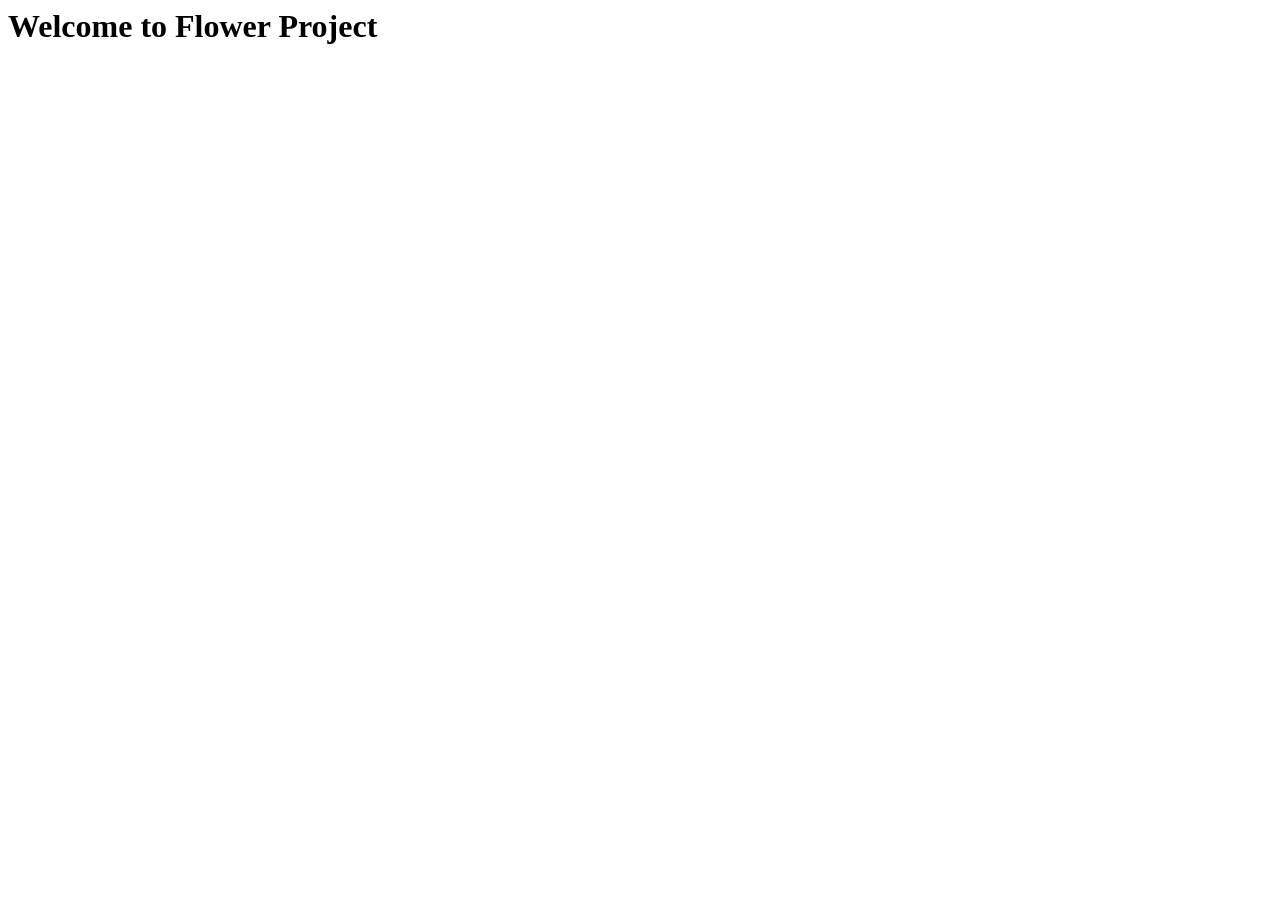
<file: index.html>
<html lang="en">
  <head>
    <meta charset="UTF-8" />
    <meta name="viewport" content="width=device-width, initial-scale=1.0" />
    <title>Document</title>
  </head>
  <body>
    <h1>Welcome to Flower Project</h1>
  </body>
</html>
</file>
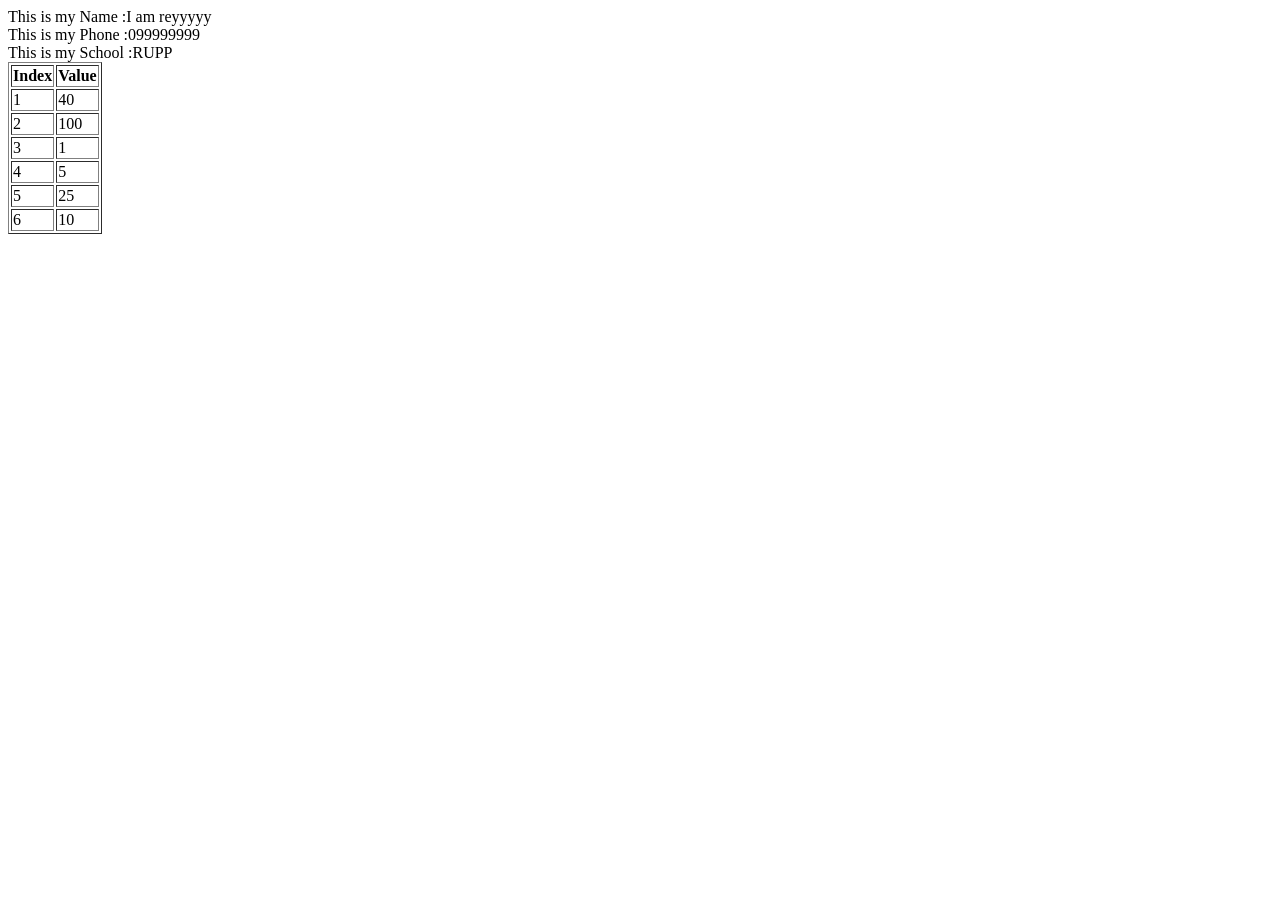
<file: Array-page02.html>
<html lang="en">
<head>
    <meta charset="UTF-8">
    <meta name="viewport" content="width=device-width, initial-scale=1.0">
    <title>page 02 have 2 exam</title>
</head>
<body>
    <p id="demo"></p>
    <script>
       /*var a = Array(40, 100, 1,5 ,25, 10);
        //var a = [40, 100, 1,5 ,25, 10];

        for(i=0; i<6;i++){
            document.write(a[i]+"   ");
        }*/

        class person{
            constructor(name){
                this.name=name;
                this.phone= "Your Phone ";
                this.school="Your school";
            }
            greet(){
                document.write("This is my" + this.name);
            }
        }
        class info extends person{
            constructor(name){
                super(name);
                this.phone = "099999999";
                this.school= "RUPP";
            }
            greet(){
                document.write("This is my Name :" + this.name);
                document.write("<br>This is my Phone :" + this.phone);
                document.write("<br>This is my School :" + this.school);
            }
        }

        let p = new info('I am reyyyyy');
            p.greet();

        
            var str = "<table border = 1>";
            str=str + "<tr><th>Index</th><th>Value</th></tr>";
            var a = new Array(40, 100, 1,5 ,25, 10);
            for(i=0;i<a.length;i++){
                str=str +"<tr><td>"+ (i+1) +"</td><td>" + a[i] + "</td></tr>";

            }
            str=str+"</table>";
            document.write(str);
      
      

            
    </script>
    
</body>
</html>
</file>
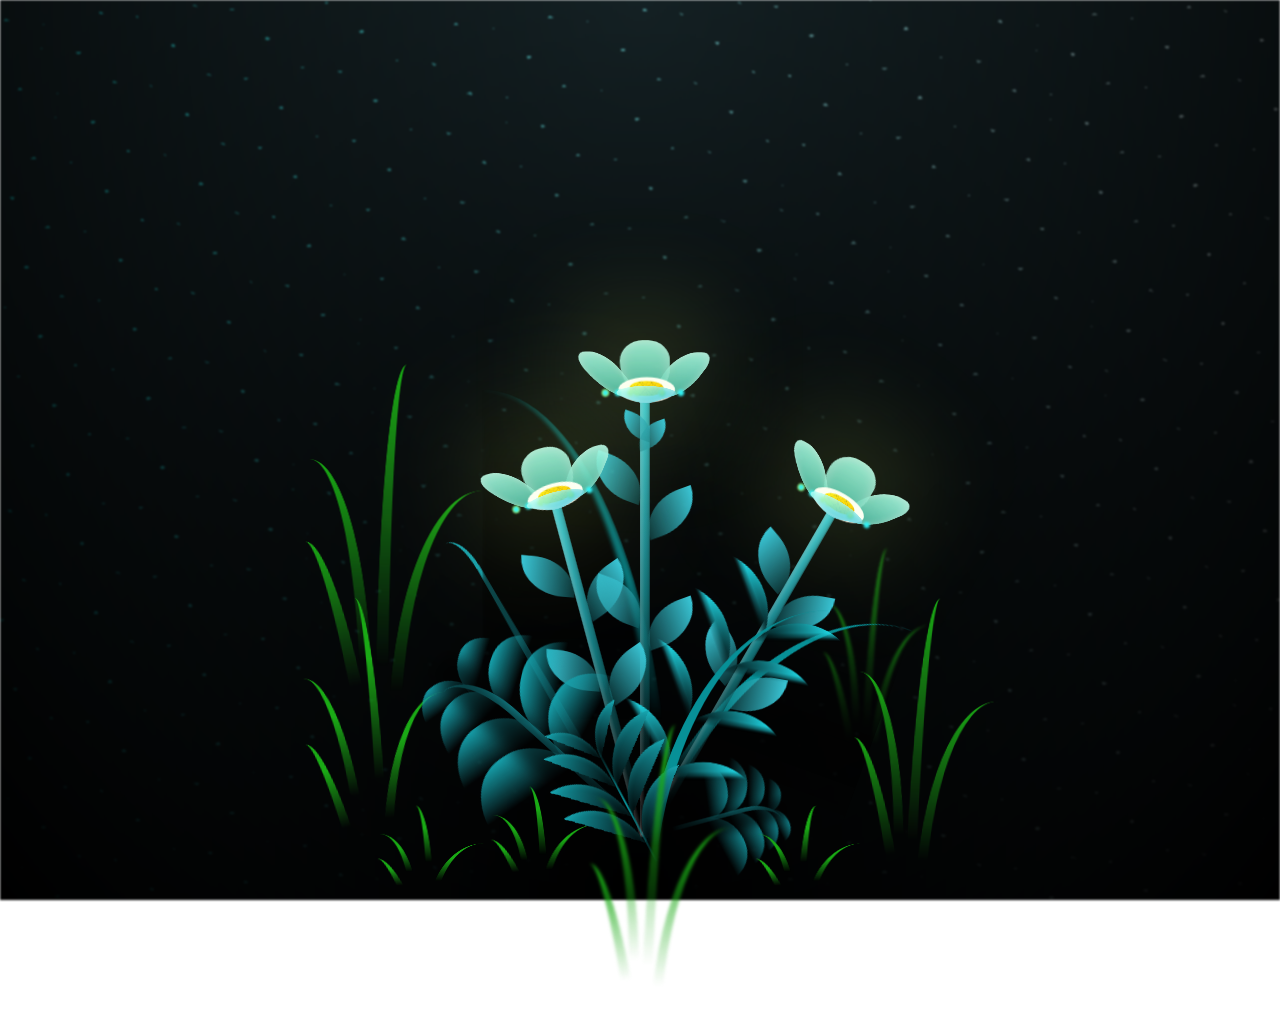
<file: flower.html>
<!-- Put THis For Git-->
<!DOCTYPE html>
<html lang="en">
  <head>
    <meta charset="UTF-8" />
    <meta name="viewport" content="width=device-width, initial-scale=1.0" />
    <link rel="stylesheet" href="flower.css" />
    <title>imissu</title>
  </head>

  <body class="not-loaded">
    <div class="night"></div>
    <div class="flowers">
      <div class="flower flower--1">
        <div class="flower__leafs flower__leafs--1">
          <div class="flower__leaf flower__leaf--1"></div>
          <div class="flower__leaf flower__leaf--2"></div>
          <div class="flower__leaf flower__leaf--3"></div>
          <div class="flower__leaf flower__leaf--4"></div>

          <div class="flower__white-circle"></div>

          <div class="flower__light flower__light--1"></div>
          <div class="flower__light flower__light--2"></div>
          <div class="flower__light flower__light--3"></div>
          <div class="flower__light flower__light--4"></div>
          <div class="flower__light flower__light--5"></div>
          <div class="flower__light flower__light--6"></div>
          <div class="flower__light flower__light--7"></div>
          <div class="flower__light flower__light--8"></div>
        </div>
        <div class="flower__line">
          <div class="flower__line__leaf flower__line__leaf--1"></div>
          <div class="flower__line__leaf flower__line__leaf--2"></div>
          <div class="flower__line__leaf flower__line__leaf--3"></div>
          <div class="flower__line__leaf flower__line__leaf--4"></div>
          <div class="flower__line__leaf flower__line__leaf--5"></div>
          <div class="flower__line__leaf flower__line__leaf--6"></div>
        </div>
      </div>

      <div class="flower flower--2">
        <div class="flower__leafs flower__leafs--2">
          <div class="flower__leaf flower__leaf--1"></div>
          <div class="flower__leaf flower__leaf--2"></div>
          <div class="flower__leaf flower__leaf--3"></div>
          <div class="flower__leaf flower__leaf--4"></div>
          <div class="flower__white-circle"></div>

          <div class="flower__light flower__light--1"></div>
          <div class="flower__light flower__light--2"></div>
          <div class="flower__light flower__light--3"></div>
          <div class="flower__light flower__light--4"></div>
          <div class="flower__light flower__light--5"></div>
          <div class="flower__light flower__light--6"></div>
          <div class="flower__light flower__light--7"></div>
          <div class="flower__light flower__light--8"></div>
        </div>
        <div class="flower__line">
          <div class="flower__line__leaf flower__line__leaf--1"></div>
          <div class="flower__line__leaf flower__line__leaf--2"></div>
          <div class="flower__line__leaf flower__line__leaf--3"></div>
          <div class="flower__line__leaf flower__line__leaf--4"></div>
        </div>
      </div>

      <div class="flower flower--3">
        <div class="flower__leafs flower__leafs--3">
          <div class="flower__leaf flower__leaf--1"></div>
          <div class="flower__leaf flower__leaf--2"></div>
          <div class="flower__leaf flower__leaf--3"></div>
          <div class="flower__leaf flower__leaf--4"></div>
          <div class="flower__white-circle"></div>

          <div class="flower__light flower__light--1"></div>
          <div class="flower__light flower__light--2"></div>
          <div class="flower__light flower__light--3"></div>
          <div class="flower__light flower__light--4"></div>
          <div class="flower__light flower__light--5"></div>
          <div class="flower__light flower__light--6"></div>
          <div class="flower__light flower__light--7"></div>
          <div class="flower__light flower__light--8"></div>
        </div>
        <div class="flower__line">
          <div class="flower__line__leaf flower__line__leaf--1"></div>
          <div class="flower__line__leaf flower__line__leaf--2"></div>
          <div class="flower__line__leaf flower__line__leaf--3"></div>
          <div class="flower__line__leaf flower__line__leaf--4"></div>
        </div>
      </div>

      <div class="grow-ans" style="--d: 1.2s">
        <div class="flower__g-long">
          <div class="flower__g-long__top"></div>
          <div class="flower__g-long__bottom"></div>
        </div>
      </div>

      <div class="growing-grass">
        <div class="flower__grass flower__grass--1">
          <div class="flower__grass--top"></div>
          <div class="flower__grass--bottom"></div>
          <div class="flower__grass__leaf flower__grass__leaf--1"></div>
          <div class="flower__grass__leaf flower__grass__leaf--2"></div>
          <div class="flower__grass__leaf flower__grass__leaf--3"></div>
          <div class="flower__grass__leaf flower__grass__leaf--4"></div>
          <div class="flower__grass__leaf flower__grass__leaf--5"></div>
          <div class="flower__grass__leaf flower__grass__leaf--6"></div>
          <div class="flower__grass__leaf flower__grass__leaf--7"></div>
          <div class="flower__grass__leaf flower__grass__leaf--8"></div>
          <div class="flower__grass__overlay"></div>
        </div>
      </div>

      <div class="growing-grass">
        <div class="flower__grass flower__grass--2">
          <div class="flower__grass--top"></div>
          <div class="flower__grass--bottom"></div>
          <div class="flower__grass__leaf flower__grass__leaf--1"></div>
          <div class="flower__grass__leaf flower__grass__leaf--2"></div>
          <div class="flower__grass__leaf flower__grass__leaf--3"></div>
          <div class="flower__grass__leaf flower__grass__leaf--4"></div>
          <div class="flower__grass__leaf flower__grass__leaf--5"></div>
          <div class="flower__grass__leaf flower__grass__leaf--6"></div>
          <div class="flower__grass__leaf flower__grass__leaf--7"></div>
          <div class="flower__grass__leaf flower__grass__leaf--8"></div>
          <div class="flower__grass__overlay"></div>
        </div>
      </div>

      <div class="grow-ans" style="--d: 2.4s">
        <div class="flower__g-right flower__g-right--1">
          <div class="leaf"></div>
        </div>
      </div>

      <div class="grow-ans" style="--d: 2.8s">
        <div class="flower__g-right flower__g-right--2">
          <div class="leaf"></div>
        </div>
      </div>

      <div class="grow-ans" style="--d: 2.8s">
        <div class="flower__g-front">
          <div
            class="flower__g-front__leaf-wrapper flower__g-front__leaf-wrapper--1"
          >
            <div class="flower__g-front__leaf"></div>
          </div>
          <div
            class="flower__g-front__leaf-wrapper flower__g-front__leaf-wrapper--2"
          >
            <div class="flower__g-front__leaf"></div>
          </div>
          <div
            class="flower__g-front__leaf-wrapper flower__g-front__leaf-wrapper--3"
          >
            <div class="flower__g-front__leaf"></div>
          </div>
          <div
            class="flower__g-front__leaf-wrapper flower__g-front__leaf-wrapper--4"
          >
            <div class="flower__g-front__leaf"></div>
          </div>
          <div
            class="flower__g-front__leaf-wrapper flower__g-front__leaf-wrapper--5"
          >
            <div class="flower__g-front__leaf"></div>
          </div>
          <div
            class="flower__g-front__leaf-wrapper flower__g-front__leaf-wrapper--6"
          >
            <div class="flower__g-front__leaf"></div>
          </div>
          <div
            class="flower__g-front__leaf-wrapper flower__g-front__leaf-wrapper--7"
          >
            <div class="flower__g-front__leaf"></div>
          </div>
          <div
            class="flower__g-front__leaf-wrapper flower__g-front__leaf-wrapper--8"
          >
            <div class="flower__g-front__leaf"></div>
          </div>
          <div class="flower__g-front__line"></div>
        </div>
      </div>

      <div class="grow-ans" style="--d: 3.2s">
        <div class="flower__g-fr">
          <div class="leaf"></div>
          <div class="flower__g-fr__leaf flower__g-fr__leaf--1"></div>
          <div class="flower__g-fr__leaf flower__g-fr__leaf--2"></div>
          <div class="flower__g-fr__leaf flower__g-fr__leaf--3"></div>
          <div class="flower__g-fr__leaf flower__g-fr__leaf--4"></div>
          <div class="flower__g-fr__leaf flower__g-fr__leaf--5"></div>
          <div class="flower__g-fr__leaf flower__g-fr__leaf--6"></div>
          <div class="flower__g-fr__leaf flower__g-fr__leaf--7"></div>
          <div class="flower__g-fr__leaf flower__g-fr__leaf--8"></div>
        </div>
      </div>

      <div class="long-g long-g--0">
        <div class="grow-ans" style="--d: 3s">
          <div class="leaf leaf--0"></div>
        </div>
        <div class="grow-ans" style="--d: 2.2s">
          <div class="leaf leaf--1"></div>
        </div>
        <div class="grow-ans" style="--d: 3.4s">
          <div class="leaf leaf--2"></div>
        </div>
        <div class="grow-ans" style="--d: 3.6s">
          <div class="leaf leaf--3"></div>
        </div>
      </div>

      <div class="long-g long-g--1">
        <div class="grow-ans" style="--d: 3.6s">
          <div class="leaf leaf--0"></div>
        </div>
        <div class="grow-ans" style="--d: 3.8s">
          <div class="leaf leaf--1"></div>
        </div>
        <div class="grow-ans" style="--d: 4s">
          <div class="leaf leaf--2"></div>
        </div>
        <div class="grow-ans" style="--d: 4.2s">
          <div class="leaf leaf--3"></div>
        </div>
      </div>

      <div class="long-g long-g--2">
        <div class="grow-ans" style="--d: 4s">
          <div class="leaf leaf--0"></div>
        </div>
        <div class="grow-ans" style="--d: 4.2s">
          <div class="leaf leaf--1"></div>
        </div>
        <div class="grow-ans" style="--d: 4.4s">
          <div class="leaf leaf--2"></div>
        </div>
        <div class="grow-ans" style="--d: 4.6s">
          <div class="leaf leaf--3"></div>
        </div>
      </div>

      <div class="long-g long-g--3">
        <div class="grow-ans" style="--d: 4s">
          <div class="leaf leaf--0"></div>
        </div>
        <div class="grow-ans" style="--d: 4.2s">
          <div class="leaf leaf--1"></div>
        </div>
        <div class="grow-ans" style="--d: 3s">
          <div class="leaf leaf--2"></div>
        </div>
        <div class="grow-ans" style="--d: 3.6s">
          <div class="leaf leaf--3"></div>
        </div>
      </div>

      <div class="long-g long-g--4">
        <div class="grow-ans" style="--d: 4s">
          <div class="leaf leaf--0"></div>
        </div>
        <div class="grow-ans" style="--d: 4.2s">
          <div class="leaf leaf--1"></div>
        </div>
        <div class="grow-ans" style="--d: 3s">
          <div class="leaf leaf--2"></div>
        </div>
        <div class="grow-ans" style="--d: 3.6s">
          <div class="leaf leaf--3"></div>
        </div>
      </div>

      <div class="long-g long-g--5">
        <div class="grow-ans" style="--d: 4s">
          <div class="leaf leaf--0"></div>
        </div>
        <div class="grow-ans" style="--d: 4.2s">
          <div class="leaf leaf--1"></div>
        </div>
        <div class="grow-ans" style="--d: 3s">
          <div class="leaf leaf--2"></div>
        </div>
        <div class="grow-ans" style="--d: 3.6s">
          <div class="leaf leaf--3"></div>
        </div>
      </div>

      <div class="long-g long-g--6">
        <div class="grow-ans" style="--d: 4.2s">
          <div class="leaf leaf--0"></div>
        </div>
        <div class="grow-ans" style="--d: 4.4s">
          <div class="leaf leaf--1"></div>
        </div>
        <div class="grow-ans" style="--d: 4.6s">
          <div class="leaf leaf--2"></div>
        </div>
        <div class="grow-ans" style="--d: 4.8s">
          <div class="leaf leaf--3"></div>
        </div>
      </div>

      <div class="long-g long-g--7">
        <div class="grow-ans" style="--d: 3s">
          <div class="leaf leaf--0"></div>
        </div>
        <div class="grow-ans" style="--d: 3.2s">
          <div class="leaf leaf--1"></div>
        </div>
        <div class="grow-ans" style="--d: 3.5s">
          <div class="leaf leaf--2"></div>
        </div>
        <div class="grow-ans" style="--d: 3.6s">
          <div class="leaf leaf--3"></div>
        </div>
      </div>
    </div>
    <script src="flower.js"></script>
  </body>
</html>
</file>
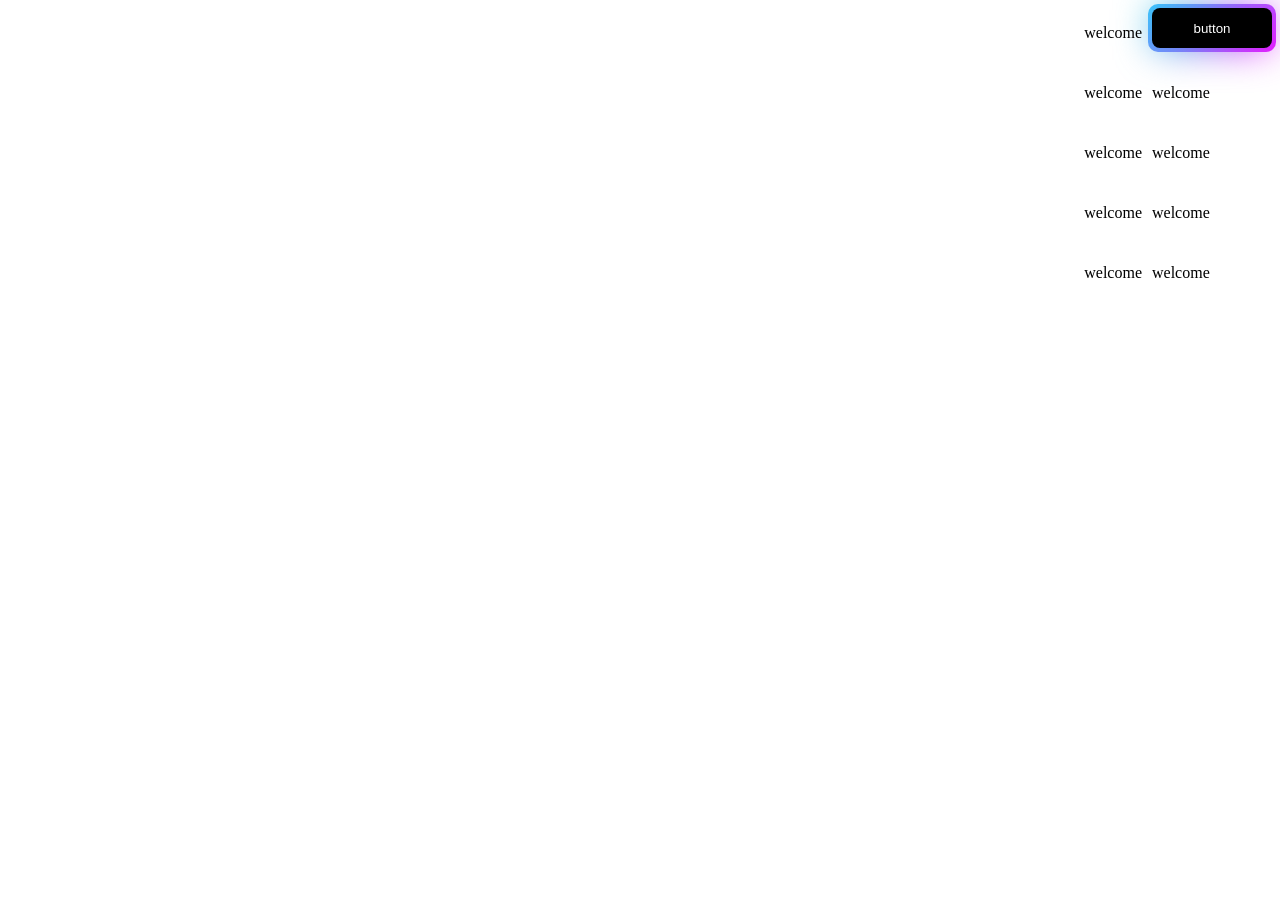
<file: testing.html>
<html lang="en">
<head>
    <meta charset="UTF-8">
    <meta name="viewport" content="width=device-width, initial-scale=1.0">
    <title>Document</title>
    <link rel="stylesheet" href="style.css">
</head>
<body>
    <div class="parent">
        <div class="div1">
            <p>welcome</p>
        </div>
        <div class="div2"> 
            <button class="button">
                button
            </button>
        </div>
        <div class="div3"><p>welcome</p> </div>
        <div class="div4"><p>welcome</p> </div>
        <div class="div5"><p>welcome</p> </div>
        <div class="div6"><p>welcome</p> </div>
        <div class="div7"><p>welcome</p> </div>
        <div class="div8"><p>welcome</p> </div>
        <div class="div9"><p>welcome</p> </div>
        <div class="div10"> <p>welcome</p></div>
        </div>
</body>
</html>
</file>
<file: flower.css>
@import url('https://fonts.googleapis.com/css2?family=Poppins:wght@200;400;500;600;700&family=Rubik:wght@300;400;500;600;700;800&display=swap');

*,
*::after,
*::before {
  padding: 0;
  margin: 0;
  box-sizing: border-box;
}

:root {
  --dark-color: #000000;
}

body {
  display: flex;
  align-items: flex-end;
  justify-content: center;
  min-height: 100vh;
  overflow: hidden;
  perspective: 1000px;
  color: white;
  font-size:clamp(1.5rem, 2rem, 3rem);
    font-weight: 700;
    font-family: 'Poppins', sans-serif;
}


@keyframes glow{
    0%, 100%{
        color: white;
        text-shadow: 0 0 22px rgb(43, 248, 255) , 0 0 70px rgb(0, 255, 255)
    }
    10%, 90%{
        color:rgb(27, 27, 27);
        text-shadow: none;
    }
}

.night {
  position: fixed;
  left: 50%;
  top: 0;
  transform: translateX(-50%);
  width: 100%;
  height: 100%;
  filter: blur(0.1vmin);
  background-image: radial-gradient(ellipse at top, transparent 0%, var(--dark-color)), radial-gradient(ellipse at bottom, var(--dark-color), rgba(145, 233, 255, 0.2)), repeating-linear-gradient(220deg, black 0px, black 19px, transparent 19px, transparent 22px), repeating-linear-gradient(189deg, black 0px, black 19px, transparent 19px, transparent 22px), repeating-linear-gradient(148deg, black 0px, black 19px, transparent 19px, transparent 22px), linear-gradient(90deg, #00fffa, #f0f0f0);
}

.flowers {
  position: relative;
  transform: scale(0.7);
}

.flower {
  position: absolute;
  bottom: 10vmin;
  transform-origin: bottom center;
  z-index: 10;
  --fl-speed: 0.8s;
}
.flower--1 {
  animation: moving-flower-1 4s linear infinite;
}
.flower--1 .flower__line {
  height: 70vmin;
  animation-delay: 0.3s;
}
.flower--1 .flower__line__leaf--1 {
  animation: blooming-leaf-right var(--fl-speed) 1.6s backwards;
}
.flower--1 .flower__line__leaf--2 {
  animation: blooming-leaf-right var(--fl-speed) 1.4s backwards;
}
.flower--1 .flower__line__leaf--3 {
  animation: blooming-leaf-left var(--fl-speed) 1.2s backwards;
}
.flower--1 .flower__line__leaf--4 {
  animation: blooming-leaf-left var(--fl-speed) 1s backwards;
}
.flower--1 .flower__line__leaf--5 {
  animation: blooming-leaf-right var(--fl-speed) 1.8s backwards;
}
.flower--1 .flower__line__leaf--6 {
  animation: blooming-leaf-left var(--fl-speed) 2s backwards;
}
.flower--2 {
  left: 50%;
  transform: rotate(30deg);
  animation: moving-flower-2 4s linear infinite;
}
.flower--2 .flower__line {
  height: 60vmin;
  animation-delay: 0.8s;
}
.flower--2 .flower__line__leaf--1 {
  animation: blooming-leaf-right var(--fl-speed) 1.9s backwards;
}
.flower--2 .flower__line__leaf--2 {
  animation: blooming-leaf-right var(--fl-speed) 1.7s backwards;
}
.flower--2 .flower__line__leaf--3 {
  animation: blooming-leaf-left var(--fl-speed) 1.5s backwards;
}
.flower--2 .flower__line__leaf--4 {
  animation: blooming-leaf-left var(--fl-speed) 1.3s backwards;
}
.flower--3 {
  left: 50%;
  transform: rotate(-15deg);
  animation: moving-flower-3 4s linear infinite;
}
.flower--3 .flower__line {
  animation-delay: 0.9s;
}
.flower--3 .flower__line__leaf--1 {
  animation: blooming-leaf-right var(--fl-speed) 2.5s backwards;
}
.flower--3 .flower__line__leaf--2 {
  animation: blooming-leaf-right var(--fl-speed) 2.3s backwards;
}
.flower--3 .flower__line__leaf--3 {
  animation: blooming-leaf-left var(--fl-speed) 2.1s backwards;
}
.flower--3 .flower__line__leaf--4 {
  animation: blooming-leaf-left var(--fl-speed) 1.9s backwards;
}
.flower__leafs {
  position: relative;
  animation: blooming-flower 2s backwards;
}
.flower__leafs--1 {
  animation-delay: 1.1s;
}
.flower__leafs--2 {
  animation-delay: 1.4s;
}
.flower__leafs--3 {
  animation-delay: 1.7s;
}
.flower__leafs::after {
  content: "";
  position: absolute;
  left: 0;
  top: 0;
  transform: translate(-50%, -100%);
  width: 8vmin;
  height: 8vmin;
  background-color: #e4ff6b;
  filter: blur(10vmin);
}
.flower__leaf {
  position: absolute;
  bottom: 0;
  left: 50%;
  width: 8vmin;
  height: 11vmin;
  border-radius: 51% 49% 47% 53%/44% 45% 55% 69%;
  background-color: #70e665;
  background-image: linear-gradient(to top, #40bbab, #a7ffee);
  transform-origin: bottom center;
  opacity: 0.9;
  box-shadow: inset 0 0 2vmin rgba(255, 255, 255, 0.5);
}
.flower__leaf--1 {
  transform: translate(-10%, 1%) rotateY(40deg) rotateX(-50deg);
}
.flower__leaf--2 {
  transform: translate(-50%, -4%) rotateX(40deg);
}
.flower__leaf--3 {
  transform: translate(-90%, 0%) rotateY(45deg) rotateX(50deg);
}
.flower__leaf--4 {
  width: 8vmin;
  height: 8vmin;
  transform-origin: bottom left;
  border-radius: 4vmin 10vmin 4vmin 4vmin;
  transform: translate(0%, 18%) rotateX(70deg) rotate(-43deg);
  background-image: linear-gradient(to top, #39c6d6, #a7ffee);
  z-index: 1;
  opacity: 0.8;
}
.flower__white-circle {
  position: absolute;
  left: -3.5vmin;
  top: -3vmin;
  width: 9vmin;
  height: 4vmin;
  border-radius: 50%;
  background-color: #fff;
}
.flower__white-circle::after {
  content: "";
  position: absolute;
  left: 50%;
  top: 45%;
  transform: translate(-50%, -50%);
  width: 60%;
  height: 60%;
  border-radius: inherit;
  background-image: repeating-linear-gradient(135deg, rgba(0, 0, 0, 0.03) 0px, rgba(0, 0, 0, 0.03) 1px, transparent 1px, transparent 12px), repeating-linear-gradient(45deg, rgba(0, 0, 0, 0.03) 0px, rgba(0, 0, 0, 0.03) 1px, transparent 1px, transparent 12px), repeating-linear-gradient(67.5deg, rgba(0, 0, 0, 0.03) 0px, rgba(0, 0, 0, 0.03) 1px, transparent 1px, transparent 12px), repeating-linear-gradient(135deg, rgba(0, 0, 0, 0.03) 0px, rgba(0, 0, 0, 0.03) 1px, transparent 1px, transparent 12px), repeating-linear-gradient(45deg, rgba(0, 0, 0, 0.03) 0px, rgba(0, 0, 0, 0.03) 1px, transparent 1px, transparent 12px), repeating-linear-gradient(112.5deg, rgba(0, 0, 0, 0.03) 0px, rgba(0, 0, 0, 0.03) 1px, transparent 1px, transparent 12px), repeating-linear-gradient(112.5deg, rgba(0, 0, 0, 0.03) 0px, rgba(0, 0, 0, 0.03) 1px, transparent 1px, transparent 12px), repeating-linear-gradient(45deg, rgba(0, 0, 0, 0.03) 0px, rgba(0, 0, 0, 0.03) 1px, transparent 1px, transparent 12px), repeating-linear-gradient(22.5deg, rgba(0, 0, 0, 0.03) 0px, rgba(0, 0, 0, 0.03) 1px, transparent 1px, transparent 12px), repeating-linear-gradient(45deg, rgba(0, 0, 0, 0.03) 0px, rgba(0, 0, 0, 0.03) 1px, transparent 1px, transparent 12px), repeating-linear-gradient(22.5deg, rgba(0, 0, 0, 0.03) 0px, rgba(0, 0, 0, 0.03) 1px, transparent 1px, transparent 12px), repeating-linear-gradient(135deg, rgba(0, 0, 0, 0.03) 0px, rgba(0, 0, 0, 0.03) 1px, transparent 1px, transparent 12px), repeating-linear-gradient(157.5deg, rgba(0, 0, 0, 0.03) 0px, rgba(0, 0, 0, 0.03) 1px, transparent 1px, transparent 12px), repeating-linear-gradient(67.5deg, rgba(0, 0, 0, 0.03) 0px, rgba(0, 0, 0, 0.03) 1px, transparent 1px, transparent 12px), repeating-linear-gradient(67.5deg, rgba(0, 0, 0, 0.03) 0px, rgba(0, 0, 0, 0.03) 1px, transparent 1px, transparent 12px), linear-gradient(90deg, #ffeb12, #ffce00);
}
.flower__line {
  height: 55vmin;
  width: 1.5vmin;
  background-image: linear-gradient(to left, rgba(0, 0, 0, 0.2), transparent, rgba(255, 255, 255, 0.2)), linear-gradient(to top, transparent 10%, #14757a, #39c6d6);
  box-shadow: inset 0 0 2px rgba(0, 0, 0, 0.5);
  animation: grow-flower-tree 4s backwards;
}
.flower__line__leaf {
  --w: 7vmin;
  --h: calc(var(--w) + 2vmin);
  position: absolute;
  top: 20%;
  left: 90%;
  width: var(--w);
  height: var(--h);
  border-top-right-radius: var(--h);
  border-bottom-left-radius: var(--h);
  background-image: linear-gradient(to top, rgba(20, 117, 122, 0.4), #39c6d6);
}
.flower__line__leaf--1 {
  transform: rotate(70deg) rotateY(30deg);
}
.flower__line__leaf--2 {
  top: 45%;
  transform: rotate(70deg) rotateY(30deg);
}
.flower__line__leaf--3, .flower__line__leaf--4, .flower__line__leaf--6 {
  border-top-right-radius: 0;
  border-bottom-left-radius: 0;
  border-top-left-radius: var(--h);
  border-bottom-right-radius: var(--h);
  left: -460%;
  top: 12%;
  transform: rotate(-70deg) rotateY(30deg);
}
.flower__line__leaf--4 {
  top: 40%;
}
.flower__line__leaf--5 {
  top: 0;
  transform-origin: left;
  transform: rotate(70deg) rotateY(30deg) scale(0.6);
}
.flower__line__leaf--6 {
  top: -2%;
  left: -450%;
  transform-origin: right;
  transform: rotate(-70deg) rotateY(30deg) scale(0.6);
}
.flower__light {
  position: absolute;
  bottom: 0vmin;
  width: 1vmin;
  height: 1vmin;
  background-color: #fffb00;
  border-radius: 50%;
  filter: blur(0.2vmin);
  animation: light-ans 4s linear infinite backwards;
}
.flower__light:nth-child(odd) {
  background-color: #23f0ff;
}
.flower__light--1 {
  left: -2vmin;
  animation-delay: 1s;
}
.flower__light--2 {
  left: 3vmin;
  animation-delay: 0.5s;
}
.flower__light--3 {
  left: -6vmin;
  animation-delay: 0.3s;
}
.flower__light--4 {
  left: 6vmin;
  animation-delay: 0.9s;
}
.flower__light--5 {
  left: -1vmin;
  animation-delay: 1.5s;
}
.flower__light--6 {
  left: -4vmin;
  animation-delay: 3s;
}
.flower__light--7 {
  left: 3vmin;
  animation-delay: 2s;
}
.flower__light--8 {
  left: -6vmin;
  animation-delay: 3.5s;
}
.flower__grass {
  --c: #159faa;
  --line-w: 1.5vmin;
  position: absolute;
  bottom: 12vmin;
  left: -7vmin;
  display: flex;
  flex-direction: column;
  align-items: flex-end;
  z-index: 20;
  transform-origin: bottom center;
  transform: rotate(-48deg) rotateY(40deg);
}
.flower__grass--1 {
  animation: moving-grass 2s linear infinite;
}
.flower__grass--2 {
  left: 2vmin;
  bottom: 10vmin;
  transform: scale(0.5) rotate(75deg) rotateX(10deg) rotateY(-200deg);
  opacity: 0.8;
  z-index: 0;
  animation: moving-grass--2 1.5s linear infinite;
}
.flower__grass--top {
  width: 7vmin;
  height: 10vmin;
  border-top-right-radius: 100%;
  border-right: var(--line-w) solid var(--c);
  transform-origin: bottom center;
  transform: rotate(-2deg);
}
.flower__grass--bottom {
  margin-top: -2px;
  width: var(--line-w);
  height: 25vmin;
  background-image: linear-gradient(to top, transparent, var(--c));
}
.flower__grass__leaf {
  --size: 10vmin;
  position: absolute;
  width: calc(var(--size) * 2.1);
  height: var(--size);
  border-top-left-radius: var(--size);
  border-top-right-radius: var(--size);
  background-image: linear-gradient(to top, transparent, transparent 30%, var(--c));
  z-index: 100;
}
.flower__grass__leaf--1 {
  top: -6%;
  left: 30%;
  --size: 6vmin;
  transform: rotate(-20deg);
  animation: growing-grass-ans--1 2s 2.6s backwards;
}
@keyframes growing-grass-ans--1 {
  0% {
    transform-origin: bottom left;
    transform: rotate(-20deg) scale(0);
  }
}
.flower__grass__leaf--2 {
  top: -5%;
  left: -110%;
  --size: 6vmin;
  transform: rotate(10deg);
  animation: growing-grass-ans--2 2s 2.4s linear backwards;
}
@keyframes growing-grass-ans--2 {
  0% {
    transform-origin: bottom right;
    transform: rotate(10deg) scale(0);
  }
}
.flower__grass__leaf--3 {
  top: 5%;
  left: 60%;
  --size: 8vmin;
  transform: rotate(-18deg) rotateX(-20deg);
  animation: growing-grass-ans--3 2s 2.2s linear backwards;
}
@keyframes growing-grass-ans--3 {
  0% {
    transform-origin: bottom left;
    transform: rotate(-18deg) rotateX(-20deg) scale(0);
  }
}
.flower__grass__leaf--4 {
  top: 6%;
  left: -135%;
  --size: 8vmin;
  transform: rotate(2deg);
  animation: growing-grass-ans--4 2s 2s linear backwards;
}
@keyframes growing-grass-ans--4 {
  0% {
    transform-origin: bottom right;
    transform: rotate(2deg) scale(0);
  }
}
.flower__grass__leaf--5 {
  top: 20%;
  left: 60%;
  --size: 10vmin;
  transform: rotate(-24deg) rotateX(-20deg);
  animation: growing-grass-ans--5 2s 1.8s linear backwards;
}
@keyframes growing-grass-ans--5 {
  0% {
    transform-origin: bottom left;
    transform: rotate(-24deg) rotateX(-20deg) scale(0);
  }
}
.flower__grass__leaf--6 {
  top: 22%;
  left: -180%;
  --size: 10vmin;
  transform: rotate(10deg);
  animation: growing-grass-ans--6 2s 1.6s linear backwards;
}
@keyframes growing-grass-ans--6 {
  0% {
    transform-origin: bottom right;
    transform: rotate(10deg) scale(0);
  }
}
.flower__grass__leaf--7 {
  top: 39%;
  left: 70%;
  --size: 10vmin;
  transform: rotate(-10deg);
  animation: growing-grass-ans--7 2s 1.4s linear backwards;
}
@keyframes growing-grass-ans--7 {
  0% {
    transform-origin: bottom left;
    transform: rotate(-10deg) scale(0);
  }
}
.flower__grass__leaf--8 {
  top: 40%;
  left: -215%;
  --size: 11vmin;
  transform: rotate(10deg);
  animation: growing-grass-ans--8 2s 1.2s linear backwards;
}
@keyframes growing-grass-ans--8 {
  0% {
    transform-origin: bottom right;
    transform: rotate(10deg) scale(0);
  }
}
.flower__grass__overlay {
  position: absolute;
  top: -10%;
  right: 0%;
  width: 100%;
  height: 100%;
  background-color: rgba(0, 0, 0, 0.6);
  filter: blur(1.5vmin);
  z-index: 100;
}
.flower__g-long {
  --w: 2vmin;
  --h: 6vmin;
  --c: #159faa;
  position: absolute;
  bottom: 10vmin;
  left: -3vmin;
  transform-origin: bottom center;
  transform: rotate(-30deg) rotateY(-20deg);
  display: flex;
  flex-direction: column;
  align-items: flex-end;
  animation: flower-g-long-ans 3s linear infinite;
}
@keyframes flower-g-long-ans {
  0%, 100% {
    transform: rotate(-30deg) rotateY(-20deg);
  }
  50% {
    transform: rotate(-32deg) rotateY(-20deg);
  }
}
.flower__g-long__top {
  top: calc(var(--h) * -1);
  width: calc(var(--w) + 1vmin);
  height: var(--h);
  border-top-right-radius: 100%;
  border-right: 0.7vmin solid var(--c);
  transform: translate(-0.7vmin, 1vmin);
}
.flower__g-long__bottom {
  width: var(--w);
  height: 50vmin;
  transform-origin: bottom center;
  background-image: linear-gradient(to top, transparent 30%, var(--c));
  box-shadow: inset 0 0 2px rgba(0, 0, 0, 0.5);
  clip-path: polygon(35% 0, 65% 1%, 100% 100%, 0% 100%);
}
.flower__g-right {
  position: absolute;
  bottom: 6vmin;
  left: -2vmin;
  transform-origin: bottom left;
  transform: rotate(20deg);
}
.flower__g-right .leaf {
  width: 30vmin;
  height: 50vmin;
  border-top-left-radius: 100%;
  border-left: 2vmin solid #079097;
  background-image: linear-gradient(to bottom, transparent, var(--dark-color) 60%);
  mask-image: linear-gradient(to top, transparent 30%, #079097 60%);
}
.flower__g-right--1 {
  animation: flower-g-right-ans 2.5s linear infinite;
}
.flower__g-right--2 {
  left: 5vmin;
  transform: rotateY(-180deg);
  animation: flower-g-right-ans--2 3s linear infinite;
}
.flower__g-right--2 .leaf {
  height: 75vmin;
  filter: blur(0.3vmin);
  opacity: 0.8;
}
@keyframes flower-g-right-ans {
  0%, 100% {
    transform: rotate(20deg);
  }
  50% {
    transform: rotate(24deg) rotateX(-20deg);
  }
}
@keyframes flower-g-right-ans--2 {
  0%, 100% {
    transform: rotateY(-180deg) rotate(0deg) rotateX(-20deg);
  }
  50% {
    transform: rotateY(-180deg) rotate(6deg) rotateX(-20deg);
  }
}
.flower__g-front {
  position: absolute;
  bottom: 6vmin;
  left: 2.5vmin;
  z-index: 100;
  transform-origin: bottom center;
  transform: rotate(-28deg) rotateY(30deg) scale(1.04);
  animation: flower__g-front-ans 2s linear infinite;
}
@keyframes flower__g-front-ans {
  0%, 100% {
    transform: rotate(-28deg) rotateY(30deg) scale(1.04);
  }
  50% {
    transform: rotate(-35deg) rotateY(40deg) scale(1.04);
  }
}
.flower__g-front__line {
  width: 0.3vmin;
  height: 20vmin;
  background-image: linear-gradient(to top, transparent, #079097, transparent 100%);
  position: relative;
}
.flower__g-front__leaf-wrapper {
  position: absolute;
  top: 0;
  left: 0;
  transform-origin: bottom left;
  transform: rotate(10deg);
}
.flower__g-front__leaf-wrapper:nth-child(even) {
  left: 0vmin;
  transform: rotateY(-180deg) rotate(5deg);
  animation: flower__g-front__leaf-left-ans 1s ease-in backwards;
}
.flower__g-front__leaf-wrapper:nth-child(odd) {
  animation: flower__g-front__leaf-ans 1s ease-in backwards;
}
.flower__g-front__leaf-wrapper--1 {
  top: -8vmin;
  transform: scale(0.7);
  animation: flower__g-front__leaf-ans 1s 5.5s ease-in backwards !important;
}
.flower__g-front__leaf-wrapper--2 {
  top: -8vmin;
  transform: rotateY(-180deg) scale(0.7) !important;
  animation: flower__g-front__leaf-left-ans-2 1s 4.6s ease-in backwards !important;
}
.flower__g-front__leaf-wrapper--3 {
  top: -3vmin;
  animation: flower__g-front__leaf-ans 1s 4.6s ease-in backwards;
}
.flower__g-front__leaf-wrapper--4 {
  top: -3vmin;
  transform: rotateY(-180deg) scale(0.9) !important;
  animation: flower__g-front__leaf-left-ans-2 1s 4.6s ease-in backwards !important;
}
@keyframes flower__g-front__leaf-left-ans-2 {
  0% {
    transform: rotateY(-180deg) scale(0);
  }
}
.flower__g-front__leaf-wrapper--5, .flower__g-front__leaf-wrapper--6 {
  top: 2vmin;
}
.flower__g-front__leaf-wrapper--7, .flower__g-front__leaf-wrapper--8 {
  top: 6.5vmin;
}
.flower__g-front__leaf-wrapper--2 {
  animation-delay: 5.2s !important;
}
.flower__g-front__leaf-wrapper--3 {
  animation-delay: 4.9s !important;
}
.flower__g-front__leaf-wrapper--5 {
  animation-delay: 4.3s !important;
}
.flower__g-front__leaf-wrapper--6 {
  animation-delay: 4.1s !important;
}
.flower__g-front__leaf-wrapper--7 {
  animation-delay: 3.8s !important;
}
.flower__g-front__leaf-wrapper--8 {
  animation-delay: 3.5s !important;
}
@keyframes flower__g-front__leaf-ans {
  0% {
    transform: rotate(10deg) scale(0);
  }
}
@keyframes flower__g-front__leaf-left-ans {
  0% {
    transform: rotateY(-180deg) rotate(5deg) scale(0);
  }
}
.flower__g-front__leaf {
  width: 10vmin;
  height: 10vmin;
  border-radius: 100% 0% 0% 100%/100% 100% 0% 0%;
  box-shadow: inset 0 2px 1vmin rgba(44, 238, 252, 0.2);
  background-image: linear-gradient(to bottom left, transparent, var(--dark-color)), linear-gradient(to bottom right, #159faa 50%, transparent 50%, transparent);
  -webkit-mask-image: linear-gradient(to bottom right, #159faa 50%, transparent 50%, transparent);
  mask-image: linear-gradient(to bottom right, #159faa 50%, transparent 50%, transparent);
}
.flower__g-fr {
  position: absolute;
  bottom: -4vmin;
  left: vmin;
  transform-origin: bottom left;
  z-index: 10;
  animation: flower__g-fr-ans 2s linear infinite;
}
@keyframes flower__g-fr-ans {
  0%, 100% {
    transform: rotate(2deg);
  }
  50% {
    transform: rotate(4deg);
  }
}
.flower__g-fr .leaf {
  width: 30vmin;
  height: 50vmin;
  border-top-left-radius: 100%;
  border-left: 2vmin solid #079097;
  mask-image: linear-gradient(to top, transparent 25%, #079097 50%);
  position: relative;
  z-index: 1;
}
.flower__g-fr__leaf {
  position: absolute;
  top: 0;
  left: 0;
  width: 10vmin;
  height: 10vmin;
  border-radius: 100% 0% 0% 100%/100% 100% 0% 0%;
  box-shadow: inset 0 2px 1vmin rgba(44, 238, 252, 0.2);
  background-image: linear-gradient(to bottom left, transparent, var(--dark-color) 98%), linear-gradient(to bottom right, #23f0ff 45%, transparent 50%, transparent);
  mask-image: linear-gradient(135deg, #159faa 40%, transparent 50%, transparent);
}
.flower__g-fr__leaf--1 {
  left: 20vmin;
  transform: rotate(45deg);
  animation: flower__g-fr-leaft-ans-1 0.5s 5.2s linear backwards;
}
@keyframes flower__g-fr-leaft-ans-1 {
  0% {
    transform-origin: left;
    transform: rotate(45deg) scale(0);
  }
}
.flower__g-fr__leaf--2 {
  left: 12vmin;
  top: -7vmin;
  transform: rotate(25deg) rotateY(-180deg);
  animation: flower__g-fr-leaft-ans-6 0.5s 5s linear backwards;
}
.flower__g-fr__leaf--3 {
  left: 15vmin;
  top: 6vmin;
  transform: rotate(55deg);
  animation: flower__g-fr-leaft-ans-5 0.5s 4.8s linear backwards;
}
.flower__g-fr__leaf--4 {
  left: 6vmin;
  top: -2vmin;
  transform: rotate(25deg) rotateY(-180deg);
  animation: flower__g-fr-leaft-ans-6 0.5s 4.6s linear backwards;
}
.flower__g-fr__leaf--5 {
  left: 10vmin;
  top: 14vmin;
  transform: rotate(55deg);
  animation: flower__g-fr-leaft-ans-5 0.5s 4.4s linear backwards;
}
@keyframes flower__g-fr-leaft-ans-5 {
  0% {
    transform-origin: left;
    transform: rotate(55deg) scale(0);
  }
}
.flower__g-fr__leaf--6 {
  left: 0vmin;
  top: 6vmin;
  transform: rotate(25deg) rotateY(-180deg);
  animation: flower__g-fr-leaft-ans-6 0.5s 4.2s linear backwards;
}
@keyframes flower__g-fr-leaft-ans-6 {
  0% {
    transform-origin: right;
    transform: rotate(25deg) rotateY(-180deg) scale(0);
  }
}
.flower__g-fr__leaf--7 {
  left: 5vmin;
  top: 22vmin;
  transform: rotate(45deg);
  animation: flower__g-fr-leaft-ans-7 0.5s 4s linear backwards;
}
@keyframes flower__g-fr-leaft-ans-7 {
  0% {
    transform-origin: left;
    transform: rotate(45deg) scale(0);
  }
}
.flower__g-fr__leaf--8 {
  left: -4vmin;
  top: 15vmin;
  transform: rotate(15deg) rotateY(-180deg);
  animation: flower__g-fr-leaft-ans-8 0.5s 3.8s linear backwards;
}
@keyframes flower__g-fr-leaft-ans-8 {
  0% {
    transform-origin: right;
    transform: rotate(15deg) rotateY(-180deg) scale(0);
  }
}

.long-g {
  position: absolute;
  bottom: 25vmin;
  left: -42vmin;
  transform-origin: bottom left;
}
.long-g--1 {
  bottom: 0vmin;
  transform: scale(0.8) rotate(-5deg);
}
.long-g--1 .leaf {
mask-image: linear-gradient(to top, transparent 40%, #079097 80%) !important;
}
.long-g--1 .leaf--1 {
  --w: 5vmin;
  --h: 60vmin;
  left: -2vmin;
  transform: rotate(3deg) rotateY(-180deg);
}
.long-g--2, .long-g--3 {
  bottom: -3vmin;
  left: -35vmin;
  transform-origin: center;
  transform: scale(0.6) rotateX(60deg);
}
.long-g--2 .leaf, .long-g--3 .leaf {
  mask-image: linear-gradient(to top, transparent 50%, #079097 80%) !important;
}
.long-g--2 .leaf--1, .long-g--3 .leaf--1 {
  left: -1vmin;
  transform: rotateY(-180deg);
}
.long-g--3 {
  left: -17vmin;
  bottom: 0vmin;
}
.long-g--3 .leaf {
  mask-image: linear-gradient(to top, transparent 40%, #079097 80%) !important;
}
.long-g--4 {
  left: 25vmin;
  bottom: -3vmin;
  transform-origin: center;
  transform: scale(0.6) rotateX(60deg);
}
.long-g--4 .leaf {
  mask-image: linear-gradient(to top, transparent 50%, #079097 80%) !important;
}
.long-g--5 {
  left: 42vmin;
  bottom: 0vmin;
  transform: scale(0.8) rotate(2deg);
}
.long-g--6 {
  left: 0vmin;
  bottom: -20vmin;
  z-index: 100;
  filter: blur(0.3vmin);
  transform: scale(0.8) rotate(2deg);
}
.long-g--7 {
  left: 35vmin;
  bottom: 20vmin;
  z-index: -1;
  filter: blur(0.3vmin);
  transform: scale(0.6) rotate(2deg);
  opacity: 0.7;
}
.long-g .leaf {
  --w: 15vmin;
  --h: 40vmin;
  --c: #1aaa15;
  position: absolute;
  bottom: 0;
  width: var(--w);
  height: var(--h);
  border-top-left-radius: 100%;
  border-left: 2vmin solid var(--c);
  mask-image: linear-gradient(to top, transparent 20%, var(--dark-color));
  transform-origin: bottom center;
}
.long-g .leaf--0 {
  left: 2vmin;
  animation: leaf-ans-1 4s linear infinite;
}
.long-g .leaf--1 {
  --w: 5vmin;
  --h: 60vmin;
  animation: leaf-ans-1 4s linear infinite;
}
.long-g .leaf--2 {
  --w: 10vmin;
  --h: 40vmin;
  left: -0.5vmin;
  bottom: 5vmin;
  transform-origin: bottom left;
  transform: rotateY(-180deg);
  animation: leaf-ans-2 3s linear infinite;
}
.long-g .leaf--3 {
  --w: 5vmin;
  --h: 30vmin;
  left: -1vmin;
  bottom: 3.2vmin;
  transform-origin: bottom left;
  transform: rotate(-10deg) rotateY(-180deg);
  animation: leaf-ans-3 3s linear infinite;
}

@keyframes leaf-ans-1 {
  0%, 100% {
    transform: rotate(-5deg) scale(1);
  }
  50% {
    transform: rotate(5deg) scale(1.1);
  }
}
@keyframes leaf-ans-2 {
  0%, 100% {
    transform: rotateY(-180deg) rotate(5deg);
  }
  50% {
    transform: rotateY(-180deg) rotate(0deg) scale(1.1);
  }
}
@keyframes leaf-ans-3 {
  0%, 100% {
    transform: rotate(-10deg) rotateY(-180deg);
  }
  50% {
    transform: rotate(-20deg) rotateY(-180deg);
  }
}
.grow-ans {
  animation: grow-ans 2s var(--d) backwards;
}

@keyframes grow-ans {
  0% {
    transform: scale(0);
    opacity: 0;
  }
}
@keyframes light-ans {
  0% {
    opacity: 0;
    transform: translateY(0vmin);
  }
  25% {
    opacity: 1;
    transform: translateY(-5vmin) translateX(-2vmin);
  }
  50% {
    opacity: 1;
    transform: translateY(-15vmin) translateX(2vmin);
    filter: blur(0.2vmin);
  }
  75% {
    transform: translateY(-20vmin) translateX(-2vmin);
    filter: blur(0.2vmin);
  }
  100% {
    transform: translateY(-30vmin);
    opacity: 0;
    filter: blur(1vmin);
  }
}
@keyframes moving-flower-1 {
  0%, 100% {
    transform: rotate(2deg);
  }
  50% {
    transform: rotate(-2deg);
  }
}
@keyframes moving-flower-2 {
  0%, 100% {
    transform: rotate(18deg);
  }
  50% {
    transform: rotate(14deg);
  }
}
@keyframes moving-flower-3 {
  0%, 100% {
    transform: rotate(-18deg);
  }
  50% {
    transform: rotate(-20deg) rotateY(-10deg);
  }
}
@keyframes blooming-leaf-right {
  0% {
    transform-origin: left;
    transform: rotate(70deg) rotateY(30deg) scale(0);
  }
}
@keyframes blooming-leaf-left {
  0% {
    transform-origin: right;
    transform: rotate(-70deg) rotateY(30deg) scale(0);
  }
}
@keyframes grow-flower-tree {
  0% {
    height: 0;
    border-radius: 1vmin;
  }
}
@keyframes blooming-flower {
  0% {
    transform: scale(0);
  }
}
@keyframes moving-grass {
  0%, 100% {
    transform: rotate(-48deg) rotateY(40deg);
  }
  50% {
    transform: rotate(-50deg) rotateY(40deg);
  }
}
@keyframes moving-grass--2 {
  0%, 100% {
    transform: scale(0.5) rotate(75deg) rotateX(10deg) rotateY(-200deg);
  }
  50% {
    transform: scale(0.5) rotate(79deg) rotateX(10deg) rotateY(-200deg);
  }
}
.growing-grass {
  animation: growing-grass-ans 1s 2s backwards;
}

@keyframes growing-grass-ans {
  0% {
    transform: scale(0);
  }
}
.not-loaded * {
  animation-play-state: paused !important;
}
</file>
<file: style.css>
.parent {
    display: grid;
    grid-template-columns: repeat(2, 1fr);
    grid-template-rows: repeat(3, 1fr);
    grid-column-gap: 10px;
    grid-row-gap: 10px;
    }

    .div1 { grid-area: 1 / 3 / 2 / 4; }
    .div2 { grid-area: 1 / 4 / 2 / 5; }
    .div3 { grid-area: 2 / 3 / 3 / 4; }
    .div4 { grid-area: 2 / 4 / 3 / 5; }
    .div5 { grid-area: 3 / 3 / 4 / 4; }
    .div6 { grid-area: 3 / 4 / 4 / 5; }
    .div7 { grid-area: 4 / 3 / 5 / 4; }
    .div8 { grid-area: 4 / 4 / 5 / 5; }
    .div9 { grid-area: 5 / 3 / 6 / 4; }
    .div10 { grid-area: 5 / 4 / 6 / 5; }


    .button {
        position: relative;
        width: 120px;
        height: 40px;
        background-color: #000;
        display: flex;
        align-items: center;
        color: white;
        flex-direction: column;
        justify-content: center;
        border: none;
        padding: 12px;
        gap: 12px;
        border-radius: 8px;
        cursor: pointer;
      }
      
      .button::before {
        content: '';
        position: absolute;
        inset: 0;
        left: -4px;
        top: -1px;
        margin: auto;
        width: 128px;
        height: 48px;
        border-radius: 10px;
        background: linear-gradient(-45deg, #e81cff 0%, #40c9ff 100% );
        z-index: -10;
        pointer-events: none;
        transition: all 0.6s cubic-bezier(0.175, 0.885, 0.32, 1.275);
      }
      
      .button::after {
        content: "";
        z-index: -1;
        position: absolute;
        inset: 0;
        background: linear-gradient(-45deg, #fc00ff 0%, #00dbde 100% );
        transform: translate3d(0, 0, 0) scale(0.95);
        filter: blur(20px);
      }
      
      .button:hover::after {
        filter: blur(30px);
      }
      
      .button:hover::before {
        transform: rotate(-180deg);
      }
      
      .button:active::before {
        scale: 0.7;
      }
</file>
